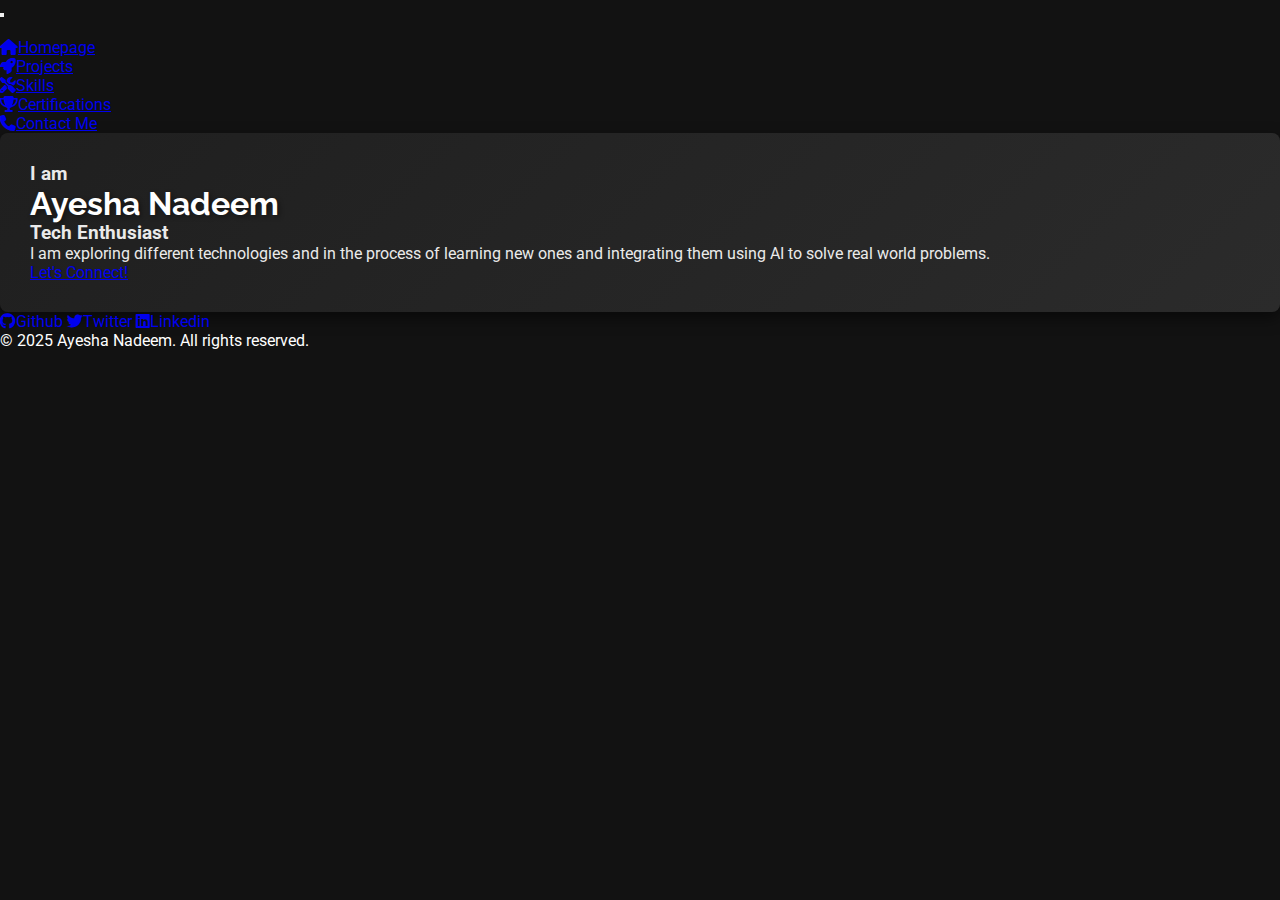
<file: index.html>
<!DOCTYPE html>

<html lang="en">
    <head>
        <meta charset="UTF-8">
        <meta name="description" content="Ayesha Nadeem - Tech Enthusiast Portfolio">
        <meta name="viewport" content="width=device-width, initial-scale=1">

        <link href="https://cdn.jsdelivr.net/npm/bootstrap@5.2.3/dist/css/bootstrap.min.css" rel="stylesheet" integrity="sha384-rbsA2VBKQhggwzxH7pPCaAqO46MgnOM80zW1RWuH61DGLwZJEdK2Kadq2F9CUG65" crossorigin="anonymous">
        
        <link href="https://cdnjs.cloudflare.com/ajax/libs/font-awesome/6.4.0/css/all.min.css" rel="stylesheet">

        <script src="https://cdn.jsdelivr.net/npm/bootstrap@5.2.3/dist/js/bootstrap.bundle.min.js" integrity="sha384-kenU1KFdBIe4zVF0s0G1M5b4hcpxyD9F7jL+jjXkk+Q2h455rYXK/7HAuoJl+0I4" crossorigin="anonymous"></script>
        <link href="https://fonts.googleapis.com/css2?family=Raleway:wght@300;400;500;600;700&family=Roboto:wght@300;400;500;700&display=swap" rel="stylesheet">
        
        <link href="styles.css" rel="stylesheet">

        <title>My Webpage</title>
    </head>
    <body class="d-flex flex-column min-vh-100">
       <nav class="navbar navbar-expand-lg navbar-light">
        <div class="container-fluid">

            <!-- Button at small screen size to navigate-->
            <button class="navbar-toggler bg-light" type="button" data-bs-toggle="collapse" data-bs-target="#navbarNav" aria-controls="navbarNav" aria-expanded="false" aria-label="Toggle navigation">
                <span class="navbar-toggler-icon"></span>
            </button>
            
            <div class="collapse navbar-collapse" id="navbarNav">
                        <ul class="navbar-nav ms-auto">
                            <li class="nav-item"></li>
                                <a class="nav-link text-white me-3" href="index.html">
                                    <i class="fas fa-home me-2"></i>Homepage
                                </a>
                            </li>

                            <li class="nav-item">
                                <a class="nav-link text-white me-3" href="projects.html">
                                    <i class="fas fa-rocket me-2"></i>Projects
                                </a>
                            </li>
            
                            <li class="nav-item">
                                <a class="nav-link text-white me-3" href="Skills.html">
                                    <i class="fas fa-tools me-2"></i>Skills
                                </a>
                            </li>
            
                            <li class="nav-item">
                                <a class="nav-link text-white me-3" href="certificate.html">
                                    <i class="fas fa-trophy me-2"></i>Certifications
                                </a>
                            </li>
            
                            <li class="nav-item">
                                <a class="nav-link text-white" href="contact.html">
                                    <i class="fas fa-phone me-2"></i>Contact Me
                                </a>
                            </li>
                        </ul>
                    </div>
                </nav>
            
            <main class="container text-center mt-5 flex-grow-1">
                <h3 class="text-muted">I am</h3>
                <h1 class="display-1 fw-bold text-white">Ayesha Nadeem</h1>
                <h3 class="text-secondary">Tech Enthusiast</h3>
                <p class="lead mt-3">I am exploring different technologies and in the process
                    of learning new ones and integrating them using AI to solve
                    real world problems.
                </p>

                <a href="contact.html" class="btn btn-light btn-lg mt-3">Let's Connect!</a>
            </main>
            <footer class="text-white text-center py-3 mt-auto">
               <div>
                    <a href="https://github.com/AyeshaNadeemAkhtar" class="text-white me-3 footer-link">
                        <i class="fab fa-github me-2"></i>Github
                    </a>

                    <a href="https://x.com/Aysha_Nadeem_?t=yE92wgpWR2oOYJ2kdUELbQ&s=08" class="text-white me-3 footer-link">
                        <i class="fab fa-twitter me-2"></i>Twitter
                    </a>

                   
                    <a href="https://www.linkedin.com/in/ayesha-nadeem-618504327/" class="text-white me-3 footer-link">
                        <i class="fab fa-linkedin me-2"></i>Linkedin
                    </a>
               </div>
               <p class="mt-2">&copy; 2025 Ayesha Nadeem. All rights reserved.</p>
            </footer>


          

            <!-- Scroller to implement JavaScript-->
            <button id="scrollTopBtn" class="btn btn-primary btn-lg rounded-circle" onclick="scrollToTop()">
                <i class="fas fa-chevron-up"></i>
            </button>

            <script src="function.js">

            </script>
    </body>
</html>
</file>
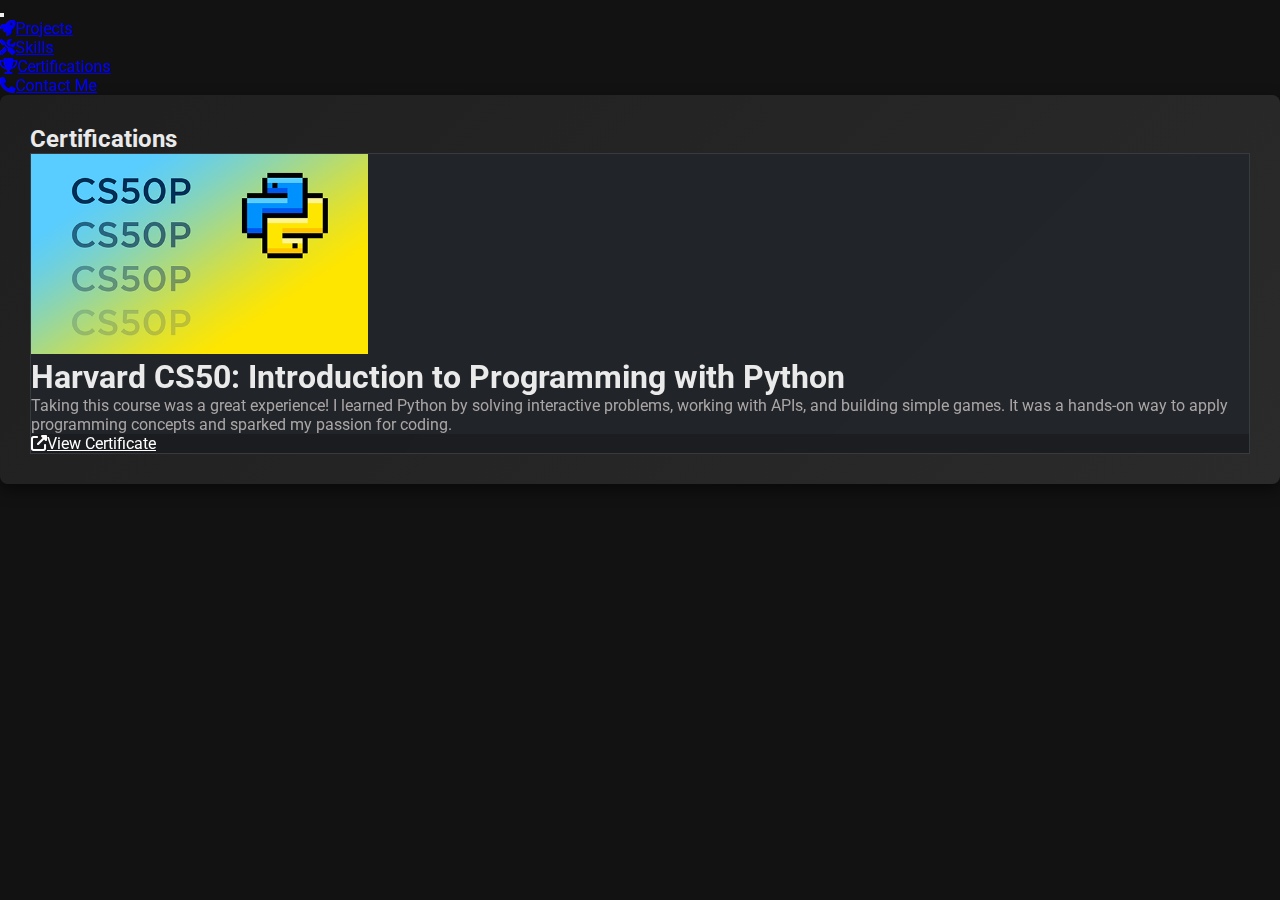
<file: certificate.html>
<!DOCTYPE html>

<html lang="en">
    <head>
        <meta charset="UTF-8">
        <meta name="description" content="Ayesha Nadeem - Tech Enthusiast Portfolio">
        <meta name="viewport" content="width=device-width, initial-scale=1">

        <link href="https://cdn.jsdelivr.net/npm/bootstrap@5.2.3/dist/css/bootstrap.min.css" rel="stylesheet" integrity="sha384-rbsA2VBKQhggwzxH7pPCaAqO46MgnOM80zW1RWuH61DGLwZJEdK2Kadq2F9CUG65" crossorigin="anonymous">
        
        <link href="https://cdnjs.cloudflare.com/ajax/libs/font-awesome/6.4.0/css/all.min.css" rel="stylesheet">

        <script src="https://cdn.jsdelivr.net/npm/bootstrap@5.2.3/dist/js/bootstrap.bundle.min.js" integrity="sha384-kenU1KFdBIe4zVF0s0G1M5b4hcpxyD9F7jL+jjXkk+Q2h455rYXK/7HAuoJl+0I4" crossorigin="anonymous"></script>
        <link href="https://fonts.googleapis.com/css2?family=Raleway:wght@300;400;500;600;700&family=Roboto:wght@300;400;500;700&display=swap" rel="stylesheet">
        <link href="styles.css" rel="stylesheet">

        <title>My Webpage</title>
    </head>
    <body class="d-flex flex-column min-vh-100">
       <nav class="navbar navbar-expand-lg navbar-light">
        <div class="container-fluid">

            <!-- Button at small screen size to navigate-->
            <button class="navbar-toggler bg-light" type="button" data-bs-toggle="collapse" data-bs-target="#navbarNav" aria-controls="navbarNav" aria-expanded="false" aria-label="Toggle navigation">
                <span class="navbar-toggler-icon"></span>
            </button>
            
            <div class="collapse navbar-collapse" id="navbarNav">
                        <ul class="navbar-nav ms-auto">

                            <li class="nav-item">
                                <a class="nav-link text-white me-3" href="projects.html">
                                    <i class="fas fa-rocket me-2"></i>Projects
                                </a>
                            </li>
            
                            <li class="nav-item">
                                <a class="nav-link text-white me-3" href="Skills.html">
                                    <i class="fas fa-tools me-2"></i>Skills
                                </a>
                            </li>
            
                            <li class="nav-item">
                                <a class="nav-link text-white me-3" href="certificate.html">
                                    <i class="fas fa-trophy me-2"></i>Certifications
                                </a>
                            </li>
            
                            <li class="nav-item">
                                <a class="nav-link text-white" href="contact.html">
                                    <i class="fas fa-phone me-2"></i>Contact Me
                                </a>
                            </li>
                        </ul>
                    </div>
                </nav>
            
              
    <!-- Certifications Section -->
    <div class="container mt-5">
        <h2 class="text-center mb-5 text-white">Certifications</h2>
        <div class="row g-4">
            <!-- Certificate Card -->
            <div class="col-md-6 col-lg-4">
                <div class="card h-100 project-card shadow-lg bg-dark text-white border-0">
                    <img src="PYTHON.png" class="card-img-top" alt="CS50 Certificate">
                    <div class="card-body">
                        <h5 class="card-title">Harvard CS50: Introduction to Programming with Python</h5>
                        <p class="card-text description">Taking this course was a great experience! I learned Python by solving interactive problems, working with APIs, and building simple games. It was a hands-on way to apply programming concepts and sparked my passion for coding.</p>
                    </div>
                    <div class="card-footer bg-transparent border-top-0">
                        <div class="d-flex justify-content-between align-items-center">
                            <a href="https://www.edx.org/course/cs50s-introduction-to-programming-with-python" class="btn btn-outline-light" target="_blank">
                                <i class="fas fa-external-link-alt me-2"></i>View Certificate
                            </a>
                        </div>
                    </div>
                </div>
            </div>
    
            <!-- Add more certificate cards here -->
        </div>
    </div>
</file>
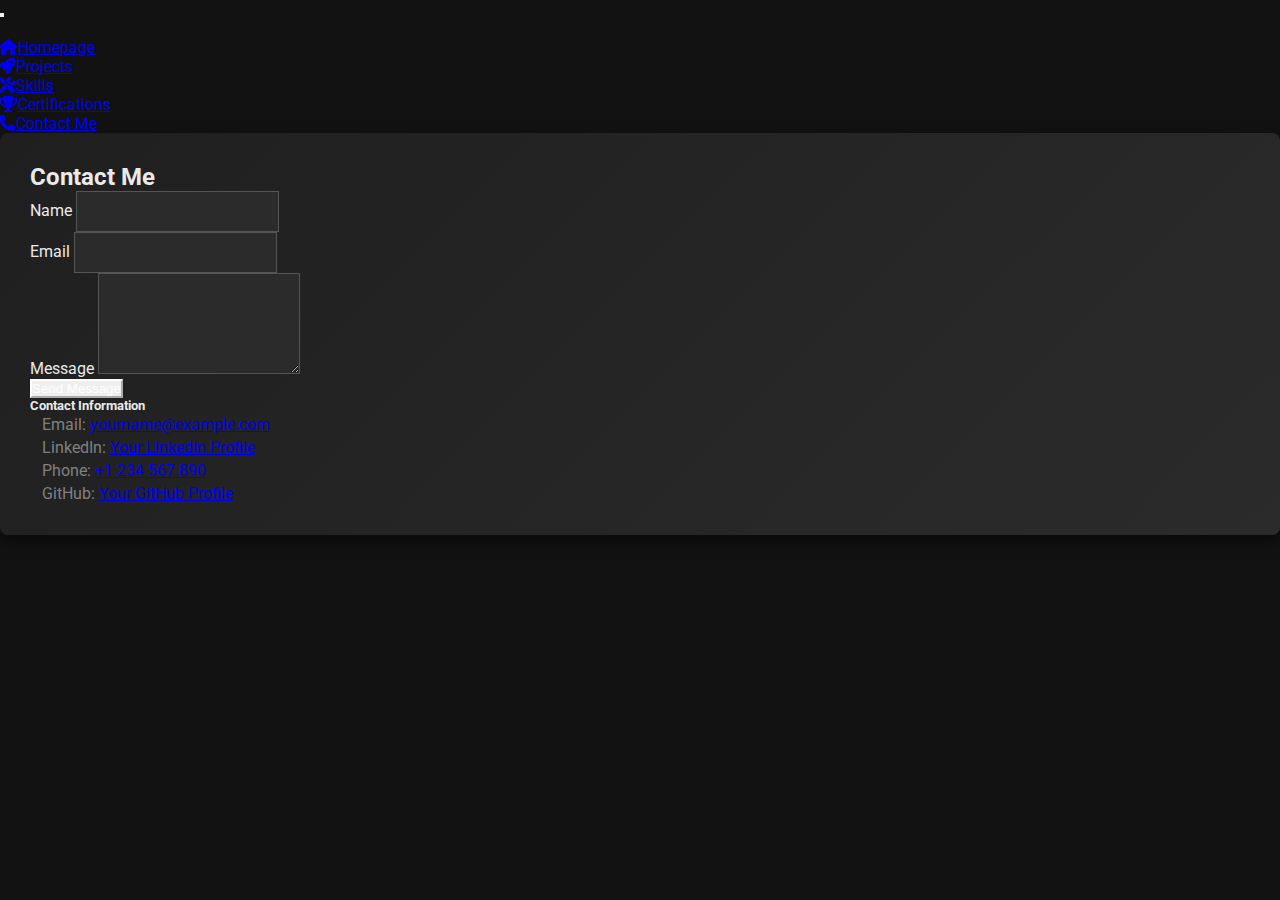
<file: contact.html>
<!DOCTYPE html>

<html lang="en">
    <head>
        <meta charset="UTF-8">
        <meta name="description" content="Ayesha Nadeem - Tech Enthusiast Portfolio">
        <meta name="viewport" content="width=device-width, initial-scale=1">

        <link href="https://cdn.jsdelivr.net/npm/bootstrap@5.2.3/dist/css/bootstrap.min.css" rel="stylesheet" integrity="sha384-rbsA2VBKQhggwzxH7pPCaAqO46MgnOM80zW1RWuH61DGLwZJEdK2Kadq2F9CUG65" crossorigin="anonymous">
        
        <link href="https://cdnjs.cloudflare.com/ajax/libs/font-awesome/6.4.0/css/all.min.css" rel="stylesheet">

        <script src="https://cdn.jsdelivr.net/npm/bootstrap@5.2.3/dist/js/bootstrap.bundle.min.js" integrity="sha384-kenU1KFdBIe4zVF0s0G1M5b4hcpxyD9F7jL+jjXkk+Q2h455rYXK/7HAuoJl+0I4" crossorigin="anonymous"></script>
        <link href="https://fonts.googleapis.com/css2?family=Raleway:wght@300;400;500;600;700&family=Roboto:wght@300;400;500;700&display=swap" rel="stylesheet">
        <link href="styles.css" rel="stylesheet">

        <title>My Webpage</title>
    </head>
    <body class="d-flex flex-column min-vh-100">
       <nav class="navbar navbar-expand-lg navbar-light">
        <div class="container-fluid">

            <!-- Button at small screen size to navigate-->
            <button class="navbar-toggler bg-light" type="button" data-bs-toggle="collapse" data-bs-target="#navbarNav" aria-controls="navbarNav" aria-expanded="false" aria-label="Toggle navigation">
                <span class="navbar-toggler-icon"></span>
            </button>
            
            <div class="collapse navbar-collapse" id="navbarNav">
                        <ul class="navbar-nav ms-auto">

                            <li class="nav-item"></li>
                                <a class="nav-link text-white me-3" href="index.html">
                                    <i class="fas fa-home me-2"></i>Homepage
                                </a>
                            </li>

                            <li class="nav-item">
                                <a class="nav-link text-white me-3" href="projects.html">
                                    <i class="fas fa-rocket me-2"></i>Projects
                                </a>
                            </li>
            
                            <li class="nav-item">
                                <a class="nav-link text-white me-3" href="Skills.html">
                                    <i class="fas fa-tools me-2"></i>Skills
                                </a>
                            </li>
            
                            <li class="nav-item">
                                <a class="nav-link text-white me-3" href="certificate.html">
                                    <i class="fas fa-trophy me-2"></i>Certifications
                                </a>
                            </li>
            
                            <li class="nav-item">
                                <a class="nav-link text-white" href="contact.html">
                                    <i class="fas fa-phone me-2"></i>Contact Me
                                </a>
                            </li>
                        </ul>
                    </div>
                </nav>
        
                <div class="container mt-5">
                    <h2 class="text-center mb-5">Contact Me</h2>
                    <div class="row">
                        <div class="col-md-6 pe-4">
                            <form>
                                <div class="mb-3">
                                    <label for="name" class="form-label">Name</label>
                                    <input type="text" class="form-control" id="name" required>
                                </div>
                                <div class="mb-3">
                                    <label for="email" class="form-label">Email</label>
                                    <input type="email" class="form-control" id="email" required>
                                </div>
                                <div class="mb-3">
                                    <label for="message" class="form-label">Message</label>
                                    <textarea class="form-control" id="message" rows="5" required></textarea>
                                </div>
                                <button type="submit" class="btn btn-outline-light">Send Message</button>
                            </form>
                        </div>
                        <div class="col-md-6">
                            <h5 class="contact">Contact Information</h5>
                            <p class="connect">Email: <a href="mailto:yourname@example.com" class="text-white">yourname@example.com</a></p>
                            <p class="connect">LinkedIn: <a href="https://www.linkedin.com/in/yourprofile" class="text-white" target="_blank">Your LinkedIn Profile</a></p>
                            <p class="connect">Phone: <a href="tel:+1234567890" class="text-white">+1 234 567 890</a></p>
                            <p class="connect">GitHub: <a href="https://github.com/yourusername" class="text-white" target="_blank">Your GitHub Profile</a></p>
                        </div>
                    </div>
                </div>

                
        <script src="https://cdn.jsdelivr.net/npm/bootstrap@5.2.3/dist/js/bootstrap.bundle.min.js"></script>
    </body>
</html>
</file>
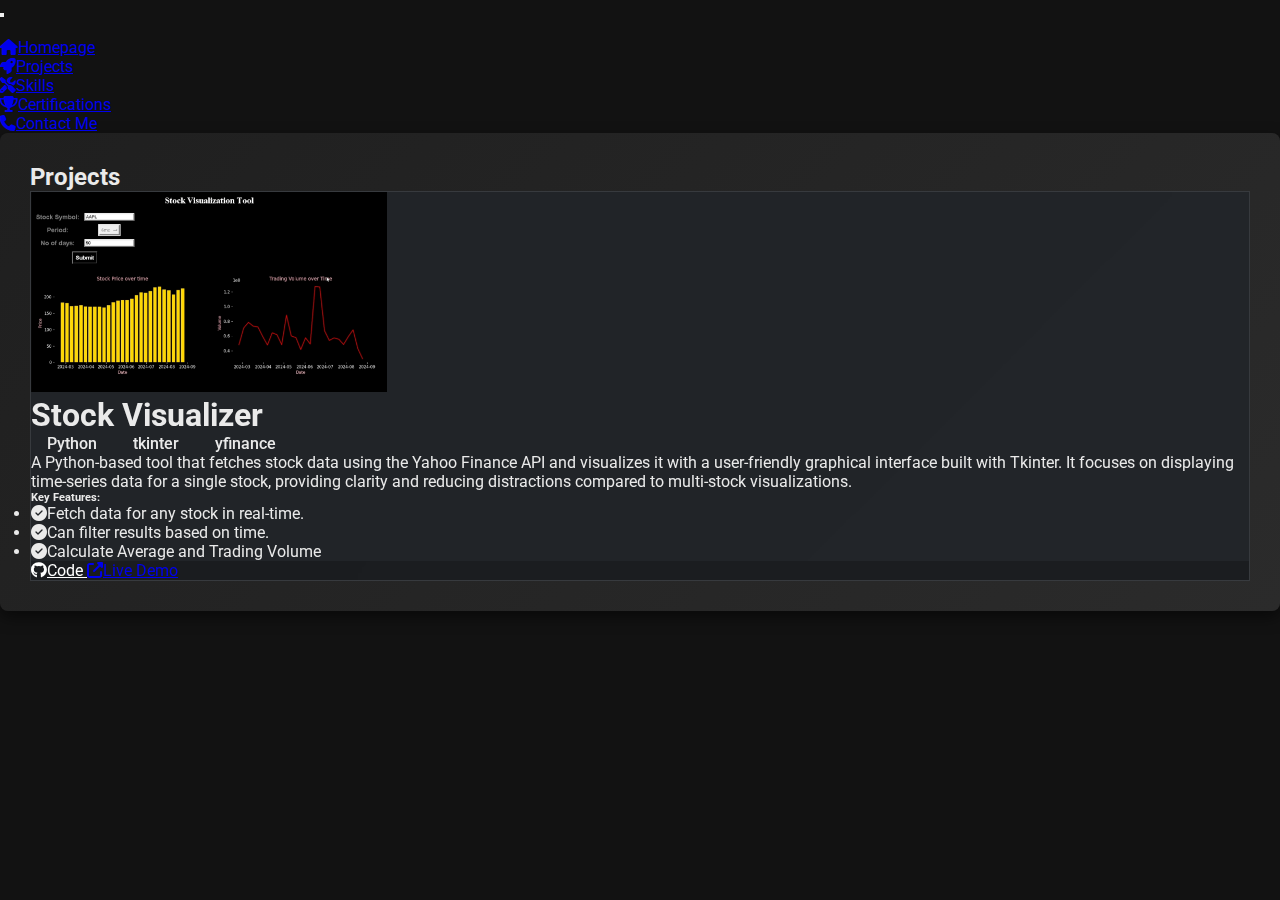
<file: projects.html>
<!DOCTYPE html>

<html lang="en">
    <head>
        <meta charset="UTF-8">
        <meta name="description" content="Ayesha Nadeem - Tech Enthusiast Portfolio">
        <meta name="viewport" content="width=device-width, initial-scale=1">

        <link href="https://cdn.jsdelivr.net/npm/bootstrap@5.2.3/dist/css/bootstrap.min.css" rel="stylesheet" integrity="sha384-rbsA2VBKQhggwzxH7pPCaAqO46MgnOM80zW1RWuH61DGLwZJEdK2Kadq2F9CUG65" crossorigin="anonymous">
        
        <link href="https://cdnjs.cloudflare.com/ajax/libs/font-awesome/6.4.0/css/all.min.css" rel="stylesheet">

        <script src="https://cdn.jsdelivr.net/npm/bootstrap@5.2.3/dist/js/bootstrap.bundle.min.js" integrity="sha384-kenU1KFdBIe4zVF0s0G1M5b4hcpxyD9F7jL+jjXkk+Q2h455rYXK/7HAuoJl+0I4" crossorigin="anonymous"></script>
        <link href="https://fonts.googleapis.com/css2?family=Raleway:wght@300;400;500;600;700&family=Roboto:wght@300;400;500;700&display=swap" rel="stylesheet">
        <link href="styles.css" rel="stylesheet">

        <title>My Webpage</title>
    </head>
    <body class="d-flex flex-column min-vh-100">
       <nav class="navbar navbar-expand-lg navbar-light">
        <div class="container-fluid">

            <!-- Button at small screen size to navigate-->
            <button class="navbar-toggler bg-light" type="button" data-bs-toggle="collapse" data-bs-target="#navbarNav" aria-controls="navbarNav" aria-expanded="false" aria-label="Toggle navigation">
                <span class="navbar-toggler-icon"></span>
            </button>
            
            <div class="collapse navbar-collapse" id="navbarNav">
                        <ul class="navbar-nav ms-auto">
                            <li class="nav-item"></li>
                                <a class="nav-link text-white me-3" href="index.html">
                                    <i class="fas fa-home me-2"></i>Homepage
                                </a>
                            </li>

                            <li class="nav-item">
                                <a class="nav-link text-white me-3" href="projects.html">
                                    <i class="fas fa-rocket me-2"></i>Projects
                                </a>
                            </li>
            
                            <li class="nav-item">
                                <a class="nav-link text-white me-3" href="Skills.html">
                                    <i class="fas fa-tools me-2"></i>Skills
                                </a>
                            </li>
            
                            <li class="nav-item">
                                <a class="nav-link text-white me-3" href="certificate.html">
                                    <i class="fas fa-trophy me-2"></i>Certifications
                                </a>
                            </li>
            
                            <li class="nav-item">
                                <a class="nav-link text-white" href="contact.html">
                                    <i class="fas fa-phone me-2"></i>Contact Me
                                </a>
                            </li>
                        </ul>
                    </div>
                </nav>

        <!-- Main -->  
        <div class="container mt-5">
            <h2 class="text-center mb-5 text-white">Projects</h2>
            <div class="row g-4">
                <!-- Project Card -->
                <div class="col-md-6 col-lg-4">
                    <div class="card h-100 project-card shadow-sm bg-dark">
                        <!-- Project Image -->
                        <img src="project.png" class="card-img-top" alt="Project Screenshot">
                        
                        <div class="card-body">
                            <h5 class="card-title fw-bold text-light">Stock Visualizer</h5>
                            
                            <!-- Technology Tags -->
                            <div class="mb-3">
                                <span class="badge bg-primary me-1">Python</span>
                                <span class="badge bg-info me-1">tkinter</span>
                                <span class="badge bg-success me-1">yfinance</span>
                            </div>
                            
                            <p class="card-text text-light">A Python-based tool that fetches stock data using the Yahoo Finance API and visualizes it with a user-friendly graphical interface built with Tkinter. It focuses on displaying time-series data for a single stock, providing clarity and reducing distractions compared to multi-stock visualizations.</p>
                            
                            <!-- Key Features -->
                            <div class="mb-3">
                                <h6 class="fw-bold text-light">Key Features:</h6>
                                <ul class="list-unstyled text-light">
                                    <li><i class="fas fa-check-circle text-success me-2"></i>Fetch data for any stock in real-time.</li>
                                    <li><i class="fas fa-check-circle text-success me-2"></i>Can filter results based on time.</li>
                                    <li><i class="fas fa-check-circle text-success me-2"></i>Calculate Average and Trading Volume</li>
                                </ul>
                            </div>
                        </div>
        
                        <div class="card-footer bg-transparent border-top-0">
                            <div class="d-flex justify-content-between align-items-center">
                                <div class="btn-group">
                                    <a href="https://submit.cs50.io/users/Ayesha4n56/cs50/problems/2022/python/project" class="btn btn-outline-light" target="_blank">
                                        <i class="fab fa-github me-2"></i>Code
                                    </a>
                                    <a href="https://youtu.be/7EvwGgDgudQ?feature=shared" class="btn btn-primary" target="_blank">
                                        <i class="fas fa-external-link-alt me-2"></i>Live Demo
                                    </a>
                                </div>
                            </div>
                        </div>
                    </div>
                </div>
            </div>
        </div>
        
        <!-- Add this CSS to your styles.css file -->
</file>
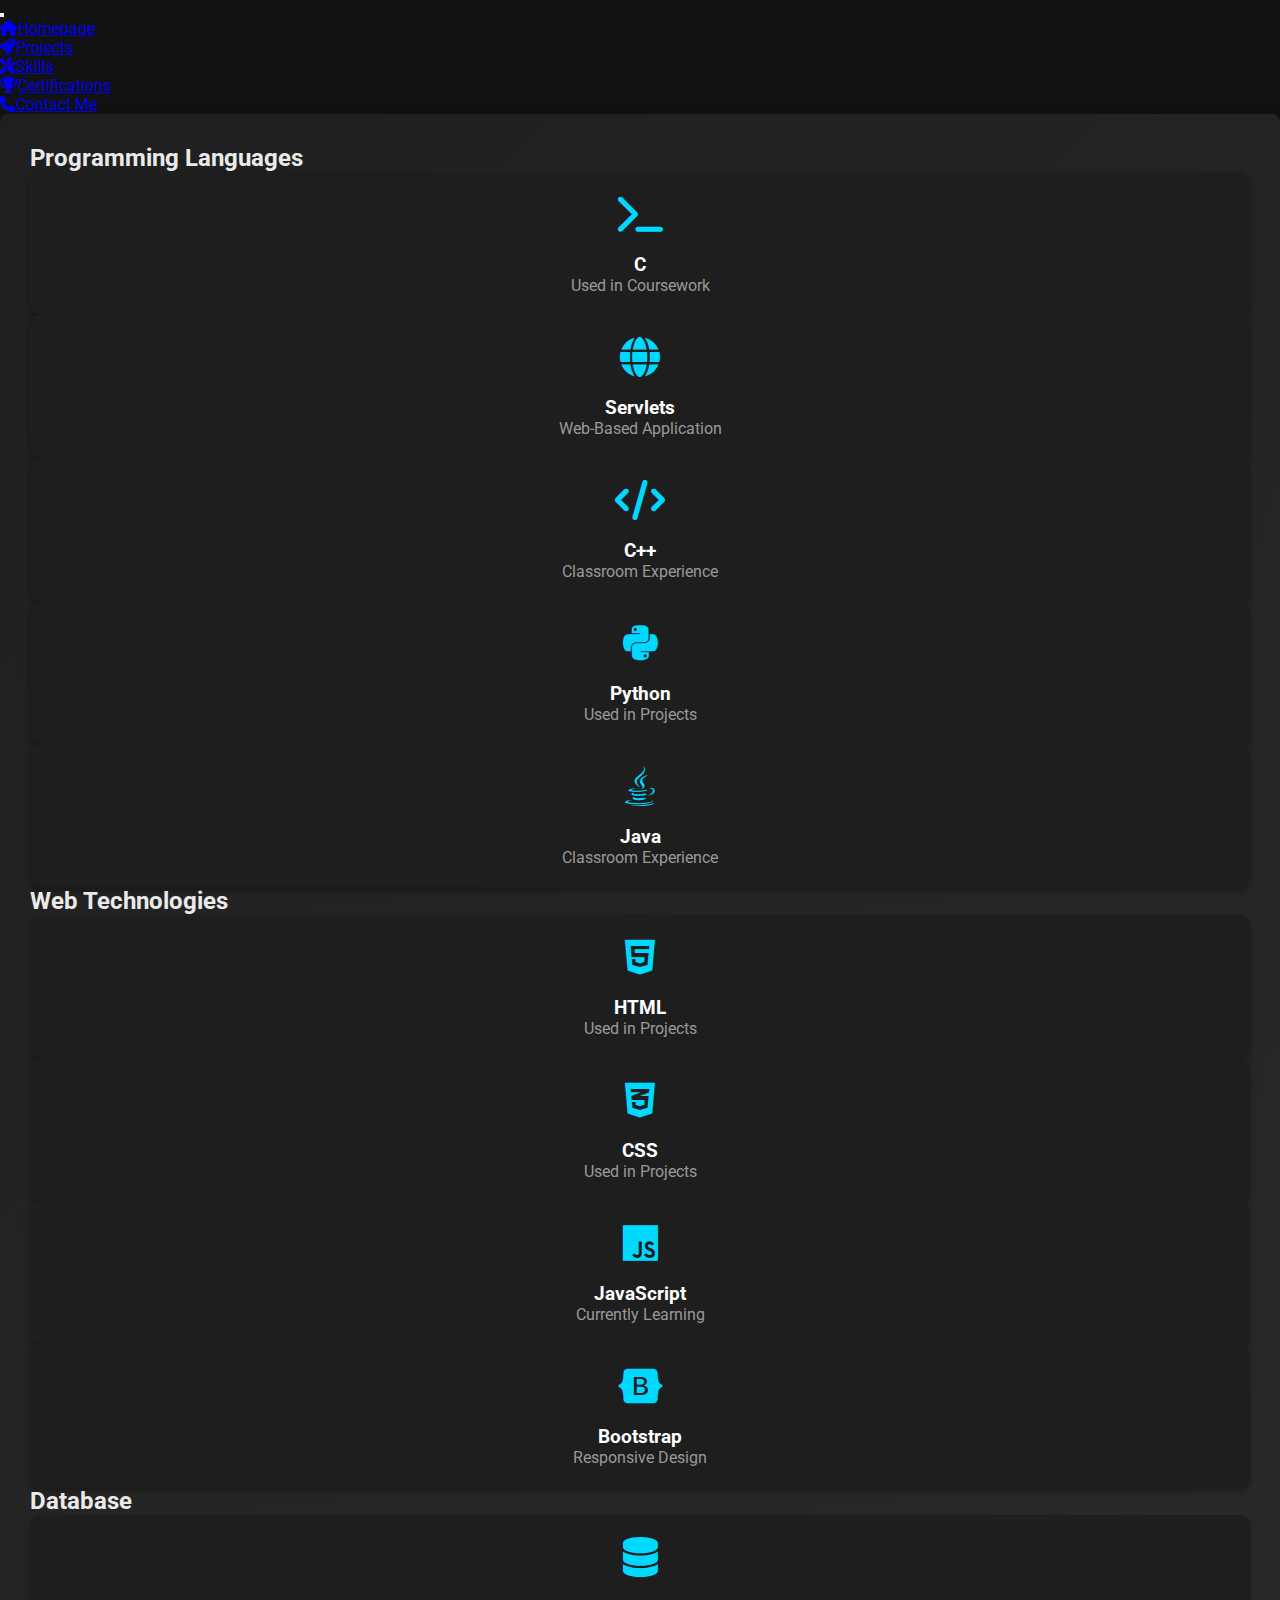
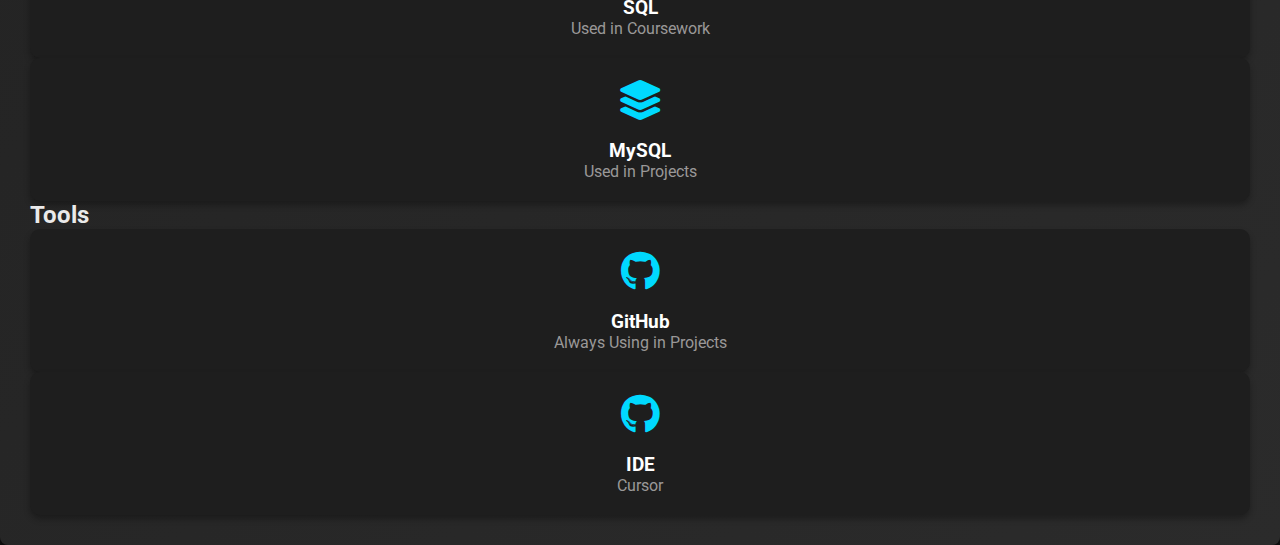
<file: Skills.html>
<!DOCTYPE html>
<html lang="en">
<head>
    <meta charset="UTF-8">
    <meta name="description" content="Ayesha Nadeem - Tech Enthusiast Portfolio">
    <meta name="viewport" content="width=device-width, initial-scale=1">
    <link href="https://cdn.jsdelivr.net/npm/bootstrap@5.2.3/dist/css/bootstrap.min.css" rel="stylesheet" integrity="sha384-rbsA2VBKQhggwzxH7pPCaAqO46MgnOM80zW1RWuH61DGLwZJEdK2Kadq2F9CUG65" crossorigin="anonymous">
    <link href="https://cdnjs.cloudflare.com/ajax/libs/font-awesome/6.4.0/css/all.min.css" rel="stylesheet">
    <script src="https://cdn.jsdelivr.net/npm/bootstrap@5.2.3/dist/js/bootstrap.bundle.min.js" integrity="sha384-kenU1KFdBIe4zVF0s0G1M5b4hcpxyD9F7jL+jjXkk+Q2h455rYXK/7HAuoJl+0I4" crossorigin="anonymous"></script>
    <link href="https://fonts.googleapis.com/css2?family=Raleway:wght@300;400;500;600;700&family=Roboto:wght@300;400;500;700&display=swap" rel="stylesheet">
    <link href="styles.css" rel="stylesheet">
    <title>My Webpage</title>
</head>
<body class="d-flex flex-column min-vh-100">

    <nav class="navbar navbar-expand-lg navbar-light">
        <div class="container-fluid">
            <!-- Button at small screen size to navigate -->
            <button class="navbar-toggler bg-light" type="button" data-bs-toggle="collapse" data-bs-target="#navbarNav" aria-controls="navbarNav" aria-expanded="false" aria-label="Toggle navigation">
                <span class="navbar-toggler-icon"></span>
            </button>

            <div class="collapse navbar-collapse" id="navbarNav">
                <ul class="navbar-nav ms-auto">
                    <li class="nav-item">
                        <a class="nav-link text-white me-3" href="index.html">
                            <i class="fas fa-home me-2"></i>Homepage
                        </a>
                    </li>
                    <li class="nav-item">
                        <a class="nav-link text-white me-3" href="projects.html">
                            <i class="fas fa-rocket me-2"></i>Projects
                        </a>
                    </li>
                    <li class="nav-item">
                        <a class="nav-link text-white me-3" href="Skills.html">
                            <i class="fas fa-tools me-2"></i>Skills
                        </a>
                    </li>
                    <li class="nav-item">
                        <a class="nav-link text-white me-3" href="certificate.html">
                            <i class="fas fa-trophy me-2"></i>Certifications
                        </a>
                    </li>
                    <li class="nav-item">
                        <a class="nav-link text-white" href="contact.html">
                            <i class="fas fa-phone me-2"></i>Contact Me
                        </a>
                    </li>
                </ul>
            </div>
        </div>
    </nav>

    <!-- Skills with logo -->
    <div class="container">
        <div class="row g-4">

            <!-- Programming Languages -->
            <h2>Programming Languages</h2>
            <div class="col-6 col-md-3">
                <div class="skill-card">
                    <div class="skill-icon">
                        <i class="fas fa-terminal"></i>
                    </div>
                    <h3>C</h3>
                    <p>Used in Coursework</p>
                </div>
            </div>

            <div class="col-6 col-md-3">
                <div class="skill-card">
                    <div class="skill-icon">
                        <i class="fas fa-globe"></i>
                    </div>
                    <h3>Servlets</h3>
                    <p>Web-Based Application</p>
                </div>
            </div>
            
            <div class="col-6 col-md-3">
                <div class="skill-card">
                    <div class="skill-icon">
                        <i class="fas fa-code"></i>
                    </div>
                    <h3>C++</h3>
                    <p>Classroom Experience</p>
                </div>
            </div>
            <div class="col-6 col-md-3">
                <div class="skill-card">
                    <div class="skill-icon">
                        <i class="fab fa-python"></i>
                    </div>
                    <h3>Python</h3>
                    <p>Used in Projects</p>
                </div>
            </div>
            <div class="col-6 col-md-3">
                <div class="skill-card">
                    <div class="skill-icon">
                        <i class="fab fa-java"></i>
                    </div>
                    <h3>Java</h3>
                    <p>Classroom Experience</p>
                </div>
            </div>

            <!-- Web Technologies -->
            <h2>Web Technologies</h2>
            <div class="col-6 col-md-3">
                <div class="skill-card">
                    <div class="skill-icon">
                        <i class="fab fa-html5"></i>
                    </div>
                    <h3>HTML</h3>
                    <p>Used in Projects</p>
                </div>
            </div>
            <div class="col-6 col-md-3">
                <div class="skill-card">
                    <div class="skill-icon">
                        <i class="fab fa-css3-alt"></i>
                    </div>
                    <h3>CSS</h3>
                    <p>Used in Projects</p>
                </div>
            </div>
            <div class="col-6 col-md-3">
                <div class="skill-card">
                    <div class="skill-icon">
                        <i class="fab fa-js"></i>
                    </div>
                    <h3>JavaScript</h3>
                    <p>Currently Learning</p>
                </div>
            </div>

               <div class="col-6 col-md-3">
                <div class="skill-card">
                    <div class="skill-icon">
                        <i class="fab fa-bootstrap"></i>
                    </div>
                    <h3>Bootstrap</h3>
                    <p>Responsive Design</p>
                </div>
            </div>
            

            <!-- Database -->
            <h2>Database</h2>
            <div class="col-6 col-md-3">
                <div class="skill-card">
                    <div class="skill-icon">
                        <i class="fas fa-database"></i>
                    </div>
                    <h3>SQL</h3>
                    <p>Used in Coursework</p>
                </div>
            </div>
            <div class="col-6 col-md-3">
                <div class="skill-card">
                    <div class="skill-icon">
                        <i class="fas fa-layer-group"></i>
                    </div>
                    <h3>MySQL</h3>
                    <p>Used in Projects</p>
                </div>
            </div>

            <!-- Tools -->
            <h2>Tools</h2>
            <div class="col-6 col-md-3">
                <div class="skill-card">
                    <div class="skill-icon">
                        <i class="fab fa-github"></i>
                    </div>
                    <h3>GitHub</h3>
                    <p>Always Using in Projects</p>
                </div>
            </div>
            <div class="col-6 col-md-3">
                <div class="skill-card">
                    <div class="skill-icon">
                        <i class="fab fa-github"></i>
                    </div>
                    <h3>IDE</h3>
                    <p>Cursor</p>
                </div>
            </div>

        </div>
    </div>

</body>
</html>
</file>
<file: styles.css>
* {
    margin: 0;
    padding: 0;
}


body {
    background-color: #121212; /* Deep Ocean Blue to Sky Blue to Sea Green */
    min-height: 100vh;
    color: white;
    font-family: 'Roboto', sans-serif;
}  






/* 
=========================
NAVBAR
=======================
*/

.navbar {
    background: transparent;
}



/* 
======================
MAIN CLASS CONTAINER 
=====================
*/

/* h1 */
.display-1 {
    text-shadow: 2px 2px 5px rgba(0, 0, 0, 0.4);
    color: white;
    font-family: 'Raleway', sans-serif;
}






/* 
===========================
FOOTER 
=======================
*/

.footer-link {
    text-decoration: none;
}


             /* 
             ===========================
             Skills.html
             ======================
             */
.skill-card {
    background: #1e1e1e;
    padding: 20px;
    border-radius: 10px;
    text-align: center;
    color: black;
    box-shadow: 0 4px 6px rgba(0, 0, 0, 0.3);
    transition: transform 0.3s ease;
    color: white;
    
}

.skill-card:hover {
    transform: translateY(-10px);
    box-shadow: 0 6px 12px rgba(0, 0, 0, 0.4);
}

.skill-icon {
    font-size: 2.5rem;
    margin-bottom: 15px;
    color: #00d9ff;
}

.skill-card p {
    color: #9a9898;
}

.skill-icon i {
    transition: transform 0.3s ease;
}

.skill-card:hover .skill-icon i {
    transform: rotate(360deg);
}


/*
============================
PROJECT.HTML
=========================
*/


.project-card {
    transition: transform 0.3s ease-in-out;
    border: 1px solid rgba(255, 255, 255, 0.1);
    background: rgba(33, 37, 41, 0.9) !important;
    backdrop-filter: blur(10px);
}

.project-card:hover {
    transform: translateY(-5px);
    border-color: rgba(255, 255, 255, 0.2);
}

.card-img-top {
    height: 200px;
    object-fit: cover;
}

.badge {
    padding: 0.5em 1em;
    font-weight: 500;
}

.btn-group .btn {
    border-radius: 20px;
}

/* Darker card footer */
.card-footer {
    background: rgba(0, 0, 0, 0.2) !important;
}

/* Glowing effect on hover */
.project-card:hover {
    box-shadow: 0 0 20px rgba(255, 255, 255, 0.1);
}
        

/*
=========================
Certificates.html
=========================
*/

.description {
    color: rgb(171, 166, 166);
}

.card-title {
    font-size: 2rem;
}


/*
========================
Contact.html
=================
*/


.form-control {
    background-color: #2b2b2b; /* Darker input fields */
    color: #eaeaea; 
    border: 1px solid #555;
    padding: 12px;
   
}

.form-control:focus {
    background-color: #3c3c3c;
    color: #ffffff;
    border-color: #007bff;
    box-shadow: 0 0 8px rgba(0, 123, 255, 0.6);
}

/* Button styling */
.btn-outline-light {
    border-color: #ffffff; /* White border */
    color: #ffffff; /* White text */
}


.btn-outline-light:hover {
    background-color: #ffffff; /* White background on hover */
    color: #121212; /* Dark text on hover */
    transition: background-color 0.3s, color 0.3s; /* Smooth transition */
}

 .container {
    border-radius: 8px; /* Rounded corners */
    padding: 30px; /* Padding around the container */
    background: linear-gradient(135deg, #1f1f1f, #2b2b2b);
    box-shadow: 0 6px 15px rgba(0, 0, 0, 0.5); /* More pronounced shadow */
    color: #eaeaea; 
} 

.connect {
    color: grey;
    margin-left: 10px;
    padding: 2px;
}


/*
====================
SCROLLER
=================
*/

#scrollTopBtn {
    position: fixed; 
    bottom: 20px; 
    right: 20px; 
    display: none; 
    z-index: 1000; 
    background: rgb(198, 195, 195); 
    color: rgb(10, 9, 9); 
    border: none; 
    padding: 15px; 
    border-radius: 50%; 
    box-shadow: 0 4px 6px rgba(0, 0, 0, 0.3); 
    font-size: 0.5rem; 
    cursor: pointer; 
    transition: all 0.3s ease;  /* Combined transition for all properties */
}


#scrollTopBtn:hover {
    background-color: black; 
    color: white;/* Darker blue on hover */
    transform: scale(1.1); /* Slightly enlarge the button on hover */
}

#scrollTopBtn i {
    transition: transform 0.3s ease;
}

#scrollTopBtn:hover i {
    transform: rotate(180deg); /* Rotate icon on hover for effect */
}
</file>
